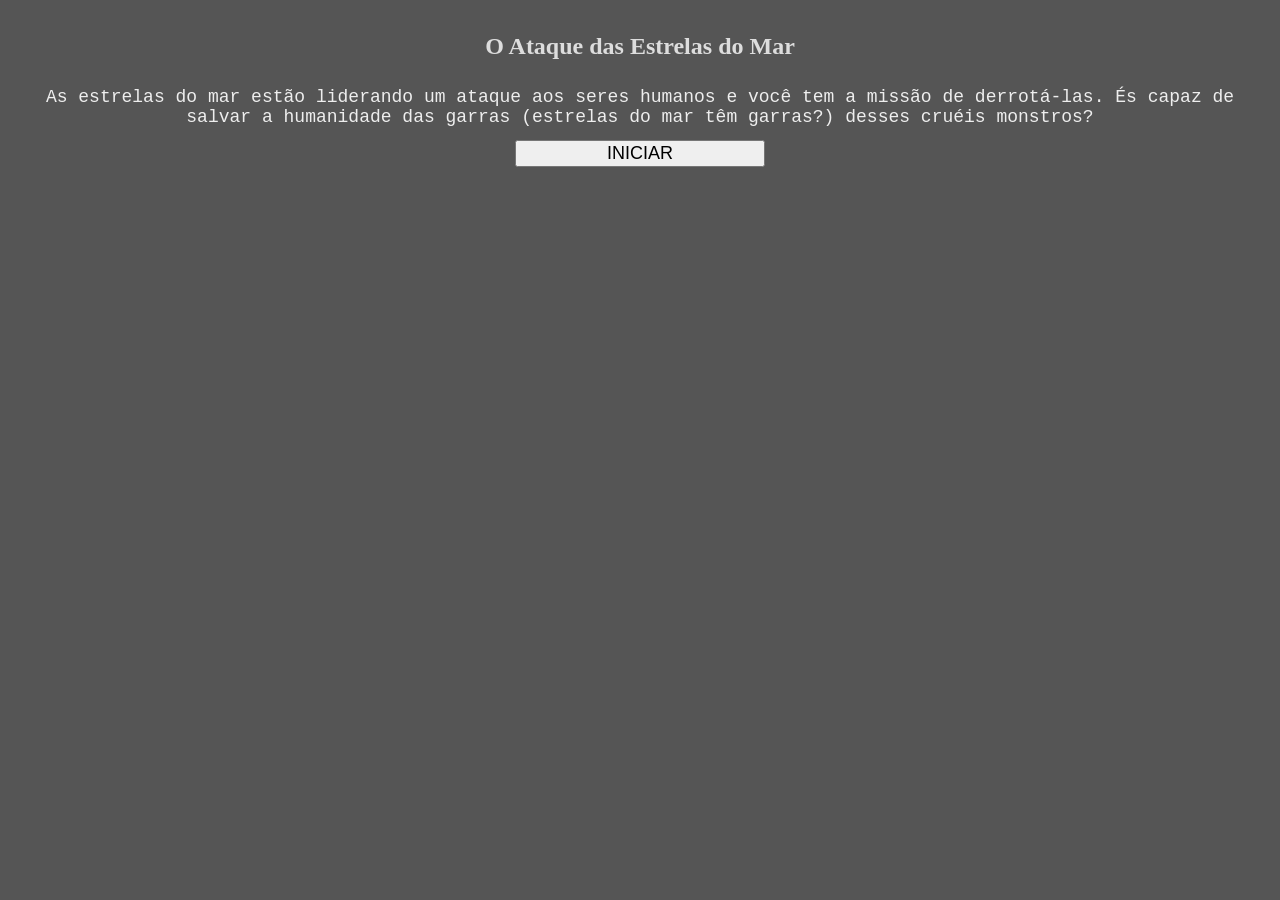
<file: index.html>
<!DOCTYPE html>
<html lang="">
  <head>
    <meta charset="utf-8">
    <title>O Ataque das Estrelas do Mar</title>
    <link rel="stylesheet" type="text/CSS" href="style.css">
  </head>
  <body class="corpo">
    <header>
      <h2 class="titulo">O Ataque das Estrelas do Mar</h2>
    </header>
    <main>
      <p class="paragrafo">As estrelas do mar estão liderando um ataque aos seres humanos e você tem a missão de derrotá-las. És capaz de salvar a humanidade das garras (estrelas do mar têm garras?) desses cruéis monstros?</p>
      <button class="botao" onclick="window.location.href='fase1.html'">INICIAR</button>
    </main>
    <footer></footer>

    <style>
      
    </style>
  </body>
</html>
</file>
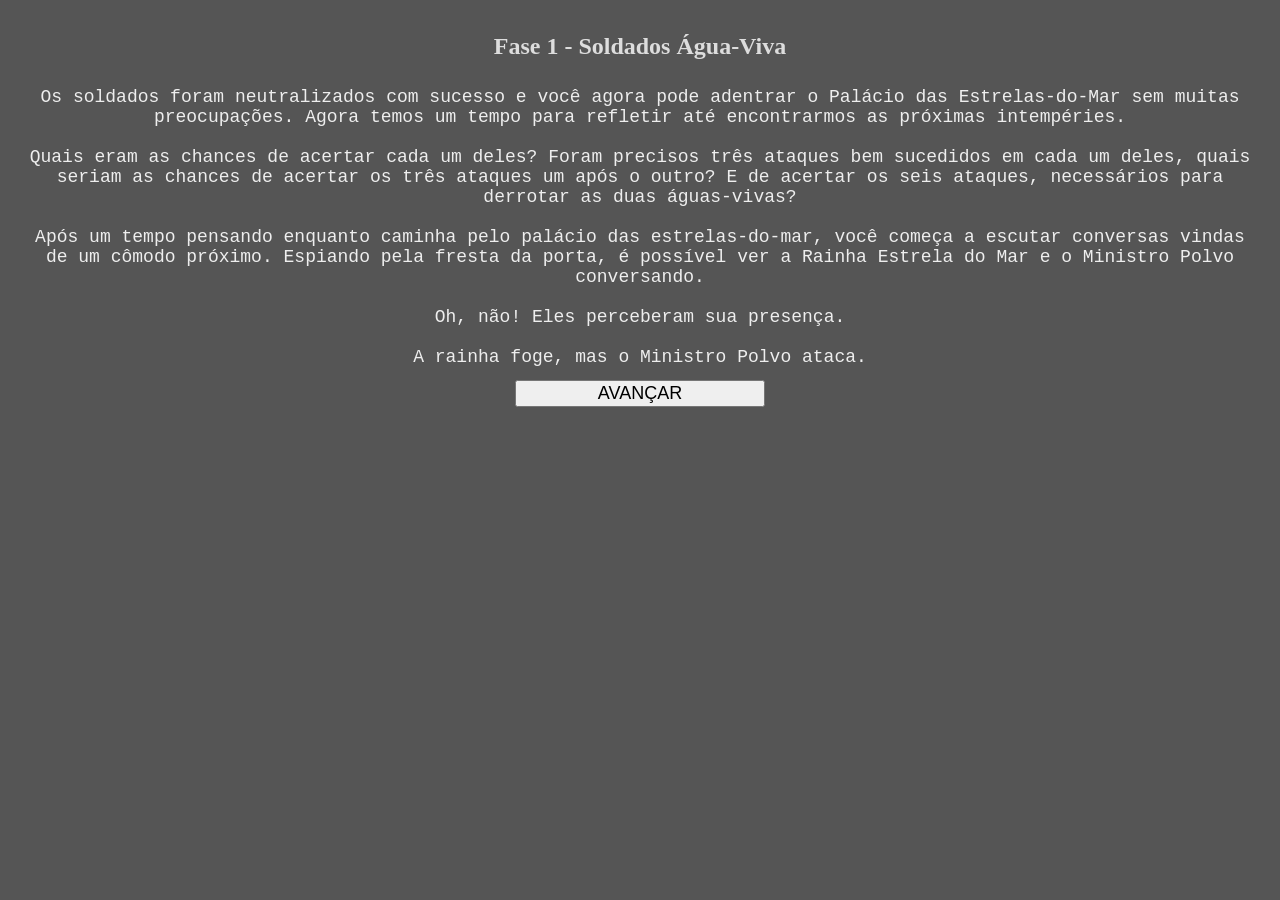
<file: fase1.1.html>
<!DOCTYPE html>
<html lang="">
  <head>
    <meta charset="utf-8">
    <title>Fase 1 - Soldados Água-Viva</title>
    <link rel="stylesheet" type="text/CSS" href="style.css">
  </head>
  <body class="corpo">
    <header>
      <h2 class="titulo">Fase 1 - Soldados Água-Viva</h2>
    </header>
    <main>
      <p class="paragrafo">Os soldados foram neutralizados com sucesso e você agora pode adentrar o Palácio das Estrelas-do-Mar sem muitas preocupações. Agora temos um tempo para refletir até encontrarmos as próximas intempéries.</p>
      <p class="paragrafo">Quais eram as chances de acertar cada um deles? Foram precisos três ataques bem sucedidos em cada um deles, quais seriam as chances de acertar os três ataques um após o outro? E de acertar os seis ataques, necessários para derrotar as duas águas-vivas?</p>
      <p class="paragrafo">Após um tempo pensando enquanto caminha pelo palácio das estrelas-do-mar, você começa a escutar conversas vindas de um cômodo próximo. Espiando pela fresta da porta, é possível ver a Rainha Estrela do Mar e o Ministro Polvo conversando.</p>
      <p class="paragrafo">Oh, não! Eles perceberam sua presença.</p>
      <p class="paragrafo">A rainha foge, mas o Ministro Polvo ataca.</p>

      <button class="botao" onclick="window.location.href='fase2.html'">AVANÇAR</button>
    </main>
    <footer></footer>

    <style>
      
    </style>
  </body>
</html>
</file>
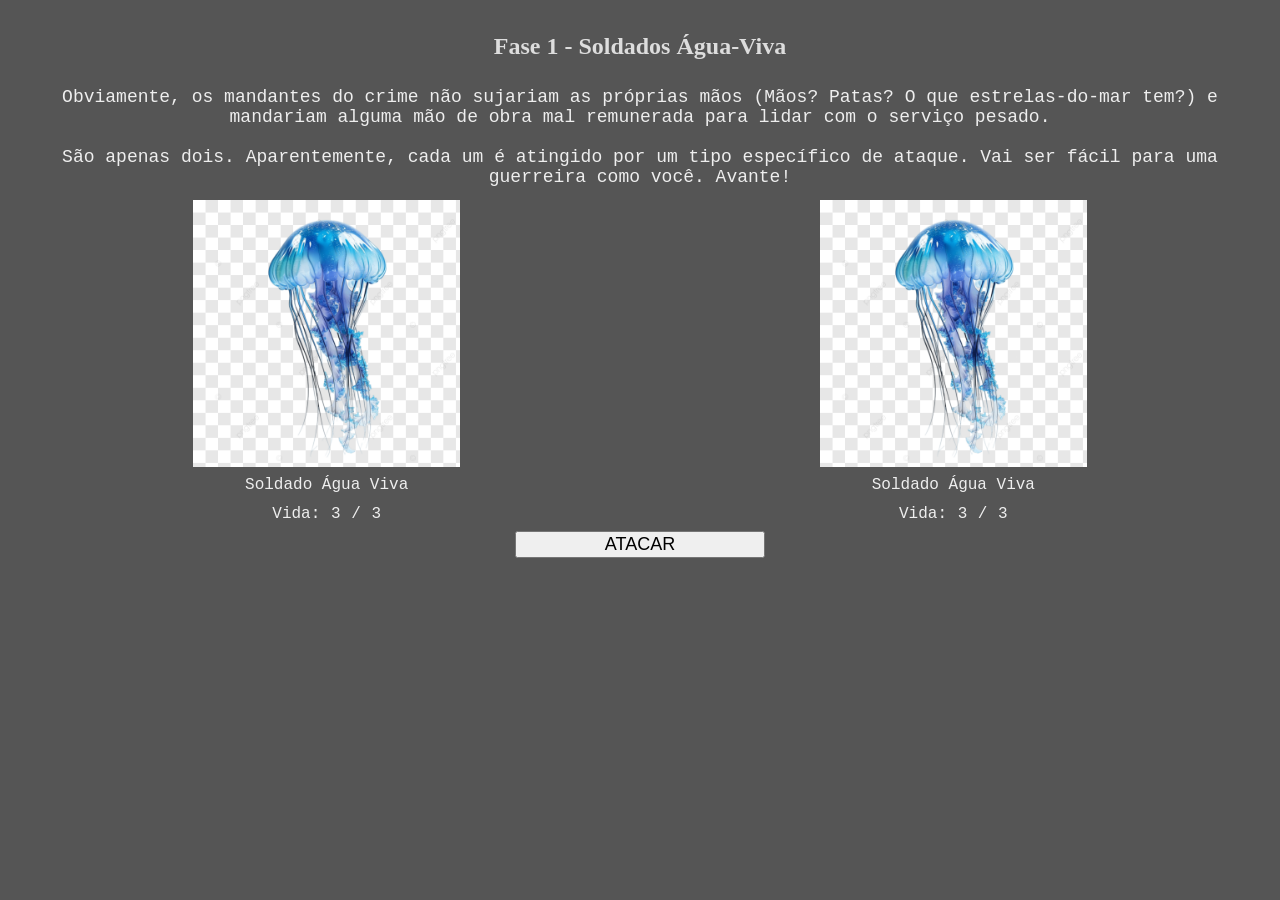
<file: fase1.html>
<!DOCTYPE html>
<html lang="">
  <head>
    <meta charset="utf-8">
    <title>Fase 1 - Soldados Água-Viva</title>
    <link rel="stylesheet" type="text/CSS" href="style.css">
  </head>
  <body class="corpo">
    <header>
      <h2 class="titulo">Fase 1 - Soldados Água-Viva</h2>
    </header>
    <main>
      <p class="paragrafo">Obviamente, os mandantes do crime não sujariam as próprias mãos (Mãos? Patas? O que estrelas-do-mar tem?) e mandariam alguma mão de obra mal remunerada para lidar com o serviço pesado.</p>
      <p class="paragrafo">São apenas dois. Aparentemente, cada um é atingido por um tipo específico de ataque. Vai ser fácil para uma guerreira como você. Avante!</p>

      <div class="jogo">
        <div class="inimigos">
          <div class="inimigo soldado1">
              <div class="inimigoFoto"><img class="inimigoFotoImg" src="soldadoAguaViva.png"></div>
              <div class="inimigoNome"><p class="legenda">Soldado Água Viva</p></div>
              <div class="inimigoVida soldado1vida"><p class="legenda">Vida: <p class="legenda vidaAtual"></p><p class="legenda">/</p><p class="legenda vidaTotal">3</p></p></div>
          </div>
          <div class="inimigo soldado2">
              <div class="inimigoFoto"><img class="inimigoFotoImg" src="soldadoAguaViva.png"></div>
              <div class="inimigoNome"><p class="legenda">Soldado Água Viva</p></div>
              <div class="inimigoVida soldado2vida"><p class="legenda">Vida: <p class="legenda vidaAtual"></p><p class="legenda">/</p><p class="legenda vidaTotal">3</p></p></div>
          </div>
        </div>
        <div class="ataque">
            <div class="ataqueBotao">
              <button class="botao">ATACAR</button>
            </div>
            <div class="ataqueResultado">
              <p class="paragrafo resultado1"></p>
              <p class="paragrafo resultado2"></p>
            </div>
        </div>
      </div>
    </main>
    <footer></footer>

    <script>
      // Inicializa as vidas dos soldados
      let vidaSoldado1 = 3;
      let vidaSoldado2 = 3;

      // Seleciona os elementos de vida e botão
      const vida1Elemento = document.querySelector('.soldado1 .vidaAtual');
      const vida2Elemento = document.querySelector('.soldado2 .vidaAtual');
      const resultadoElemento = document.querySelector('.resultado1');
      const resultadoElemento2 = document.querySelector('.resultado2');
      const botao = document.querySelector('.botao');

      // Exibe as vidas iniciais
      vida1Elemento.textContent = vidaSoldado1;
      vida2Elemento.textContent = vidaSoldado2;

      botao.addEventListener('click', () => {
        // Rola o dado (1d6)
        const dado = Math.floor(Math.random() * 6) + 1;
        resultadoElemento.textContent = `Você rolou um ${dado} !`;

        // Aplica o dano
        if (dado % 2 === 0) {
          vidaSoldado1 = Math.max(0, vidaSoldado1 - 1);
          vida1Elemento.textContent = vidaSoldado1;
          resultadoElemento2.textContent = 'Você acertou o primeiro soldado!';
        } else {
          vidaSoldado2 = Math.max(0, vidaSoldado2 - 1);
          vida2Elemento.textContent = vidaSoldado2;
          resultadoElemento2.textContent = 'Você acertou o segundo soldado!';
        }

        // Verifica se os dois estão com vida 0
        if (vidaSoldado1 === 0 && vidaSoldado2 === 0) {
          resultadoElemento2.textContent = "Os dois soldados foram derrotados!";
          setTimeout(() => {
            window.location.href = "fase1.1.html";
          }, 1500); // Espera 1,5s antes de mudar de página
        }
      });
    </script>
  </body>
</html>
</file>
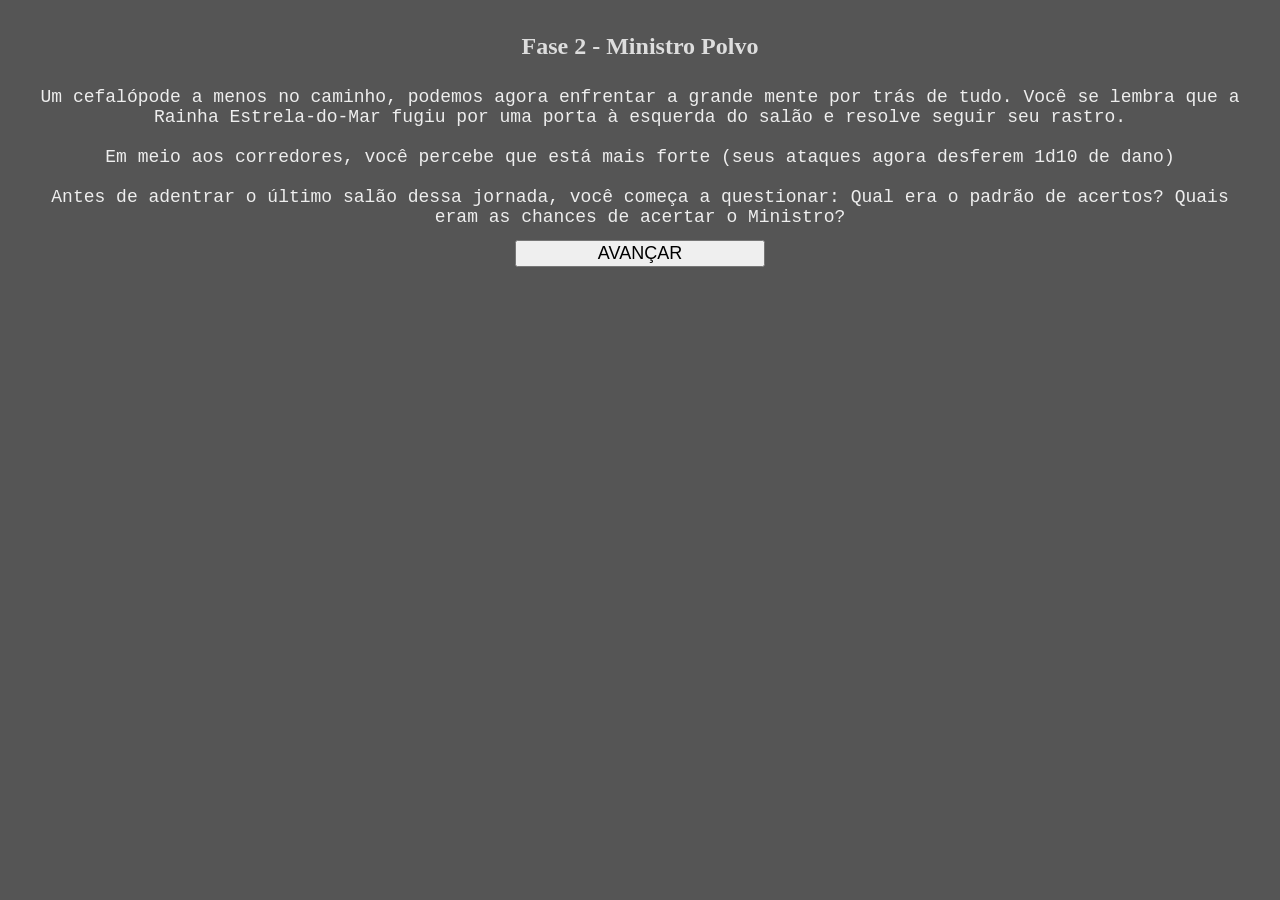
<file: fase2.1.html>
<!DOCTYPE html>
<html lang="">
  <head>
    <meta charset="utf-8">
    <title>Fase 2 - Ministro Polvo</title>
    <link rel="stylesheet" type="text/CSS" href="style.css">
  </head>
  <body class="corpo">
    <header>
      <h2 class="titulo">Fase 2 - Ministro Polvo</h2>
    </header>
    <main>
      <p class="paragrafo">Um cefalópode a menos no caminho, podemos agora enfrentar a grande mente por trás de tudo. Você se lembra que a Rainha Estrela-do-Mar fugiu por uma porta à esquerda do salão e resolve seguir seu rastro.</p>
      <p class="paragrafo">Em meio aos corredores, você percebe que está mais forte (seus ataques agora desferem 1d10 de dano)</p>
      <p class="paragrafo">Antes de adentrar o último salão dessa jornada, você começa a questionar: Qual era o padrão de acertos? Quais eram as chances de acertar o Ministro?</p>

      <button class="botao" onclick="window.location.href='fase3.html'">AVANÇAR</button>
    </main>
    <footer></footer>

    <style>
      
    </style>
  </body>
</html>
</file>
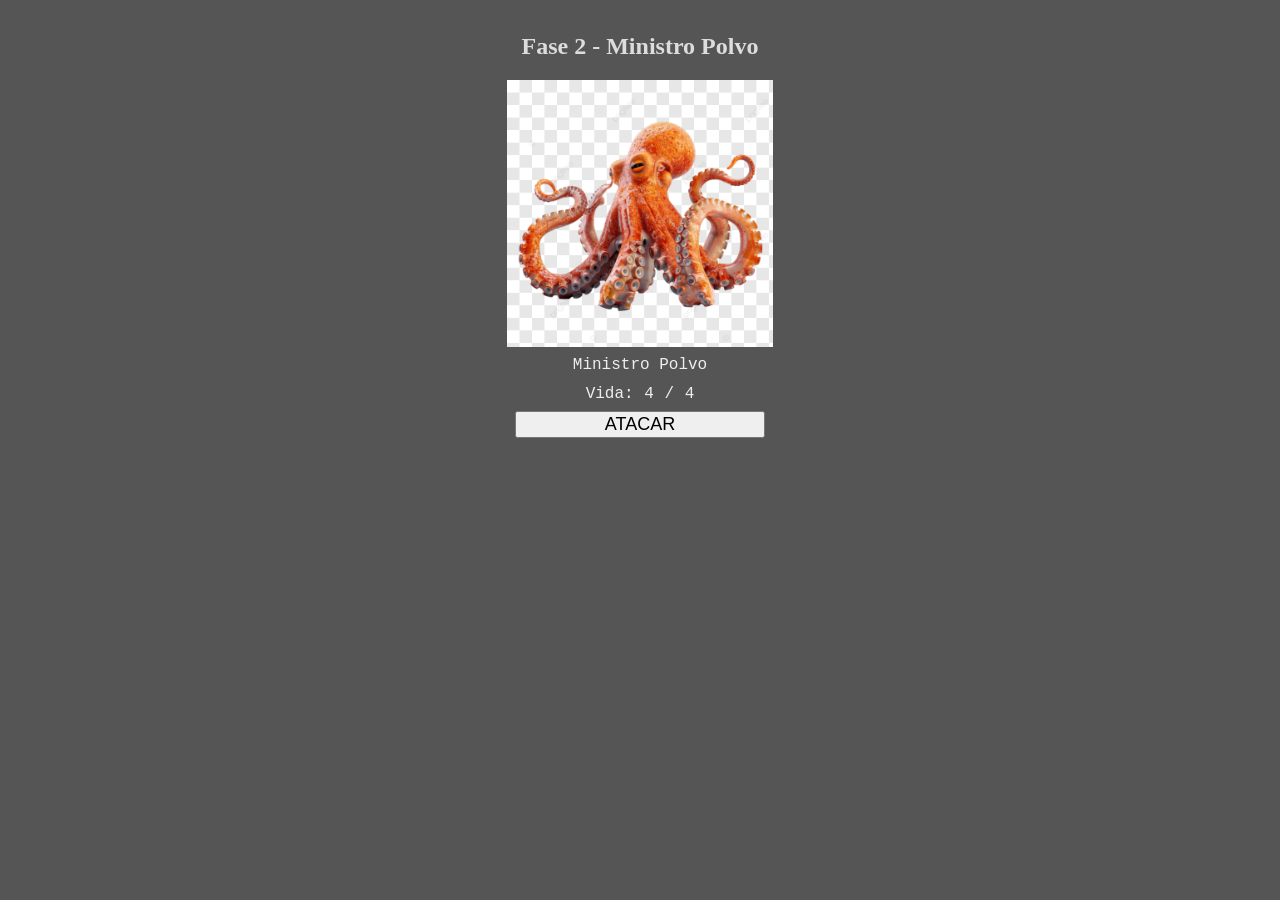
<file: fase2.html>
<!DOCTYPE html>
<html lang="">
  <head>
    <meta charset="utf-8">
    <title>Fase 2 - Ministro Polvo</title>
    <link rel="stylesheet" type="text/CSS" href="style.css">
  </head>
  <body class="corpo">
    <header>
      <h2 class="titulo">Fase 2 - Ministro Polvo</h2>
    </header>
    <main>
      <div class="jogo">
        <div class="inimigo ministro">
            <div class="inimigoFoto"><img class="inimigoFotoImg" src="ministroPolvo.png"></div>
            <div class="inimigoNome"><p class="legenda">Ministro Polvo</p></div>
            <div class="inimigoVida ministroVida"><p class="legenda">Vida: <p class="legenda vidaAtual"></p><p class="legenda">/</p><p class="legenda vidaTotal">4</p></p></div>
        </div>
        <div class="ataque">
            <div class="ataqueBotao">
                <button class="botao">ATACAR</button>
            </div>
            <div class="ataqueResultado">
              <p class="paragrafo resultado"></p>
              <p class="paragrafo resultado2"></p>
            </div>
        </div>
      </div>
    </main>
    <footer></footer>

    <script>
      // Inicializa as vidas do ministro
      let vidaMinistro = 4;

      // Seleciona os elementos de vida e botão
      const vida1Elemento = document.querySelector('.ministro .vidaAtual');
      const resultadoElemento = document.querySelector('.resultado');
      const resultadoElemento2 = document.querySelector('.resultado2');
      const botao = document.querySelector('.botao');

      // Exibe as vidas iniciais
      vida1Elemento.textContent = vidaMinistro;

      botao.addEventListener('click', () => {
        // Rola o dado (1d6)
        const dado = Math.floor(Math.random() * 6) + 1;
        resultadoElemento.textContent = `Você rolou um ${dado}!`;

        // Aplica o dano
        if (dado == 2 || dado == 3 || dado == 5) {
          vidaMinistro = Math.max(0, vidaMinistro - 1);
          vida1Elemento.textContent = vidaMinistro;
          resultadoElemento2.innerHTML = 'Você acertou o ataque';
        } 
        else {
          resultadoElemento2.innerHTML = 'Você errou o ataque';
        }

        // Verifica se os dois estão com vida 0
        if (vidaMinistro === 0) {
          resultadoElemento2.textContent = "O Ministro foi derrotado!";
          setTimeout(() => {
            window.location.href = "fase2.1.html";
          }, 1500); // Espera 1,5s antes de mudar de página
        }
      });
    </script>
  </body>
</html>
</file>
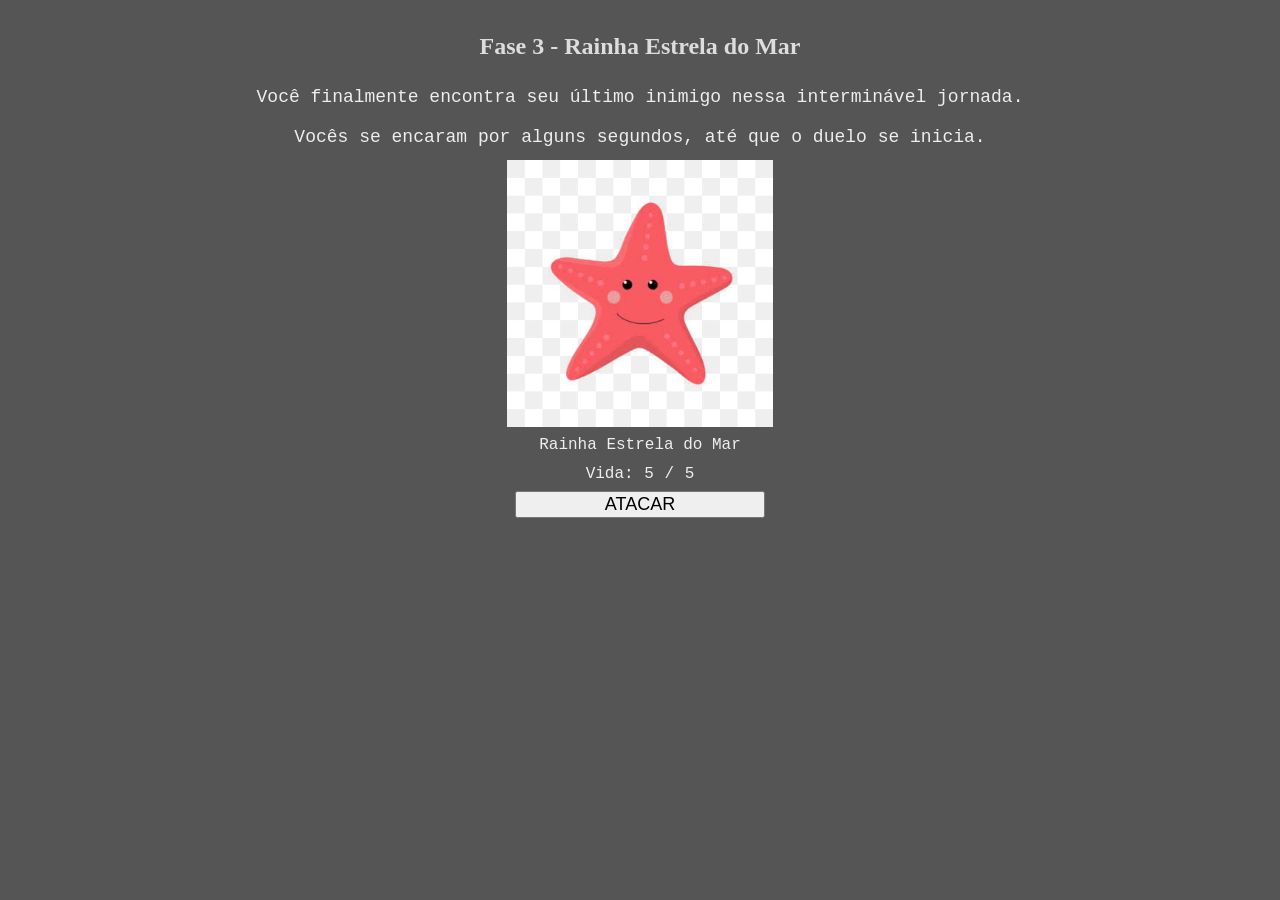
<file: fase3.html>
<!DOCTYPE html>
<html lang="">
  <head>
    <meta charset="utf-8">
    <title>Fase 3 - Rainha Estrela do Mar</title>
    <link rel="stylesheet" type="text/CSS" href="style.css">
  </head>
  <body class="corpo">
    <header>
      <h2 class="titulo">Fase 3 - Rainha Estrela do Mar</h2>
    </header>
    <main>
      <p class="paragrafo">Você finalmente encontra seu último inimigo nessa interminável jornada.</p>
      <p class="paragrafo">Vocês se encaram por alguns segundos, até que o duelo se inicia.</p>

      <div class="jogo">
        <div class="inimigo rainha">
            <div class="inimigoFoto"><img class="inimigoFotoImg" src="rainhaEstrelaDoMar.jpg"></div>
            <div class="inimigoNome"><p class="legenda">Rainha Estrela do Mar</p></div>
            <div class="inimigoVida rainhaVida"><p class="legenda">Vida: <p class="legenda vidaAtual"></p><p class="legenda">/</p><p class="legenda vidaTotal">5</p></p></div>
        </div>
        <div class="ataque">
            <div class="ataqueBotao">
                <button class="botao">ATACAR</button>
            </div>
            <div class="ataqueResultado">
              <p class="paragrafo resultado"></p>
              <p class="paragrafo resultado2"></p>
            </div>
        </div>
      </div>
    </main>
    <footer></footer>

    <script>
      // Inicializa as vidas do ministro
      let vidaRainha = 5;

      // Seleciona os elementos de vida e botão
      const vida1Elemento = document.querySelector('.rainha .vidaAtual');
      const resultadoElemento = document.querySelector('.resultado');
      const resultadoElemento2 = document.querySelector('.resultado2');
      const botao = document.querySelector('.botao');

      // Exibe as vidas iniciais
      vida1Elemento.textContent = vidaRainha;

      botao.addEventListener('click', () => {
        // Rola o dado (1d10)
        const dado = Math.floor(Math.random() * 10) + 1;
        resultadoElemento.textContent = `Você rolou um ${dado} !`;

        // Aplica o dano
        if (dado > 6) {
          vidaRainha = Math.max(0, vidaRainha - 1);
          vida1Elemento.textContent = vidaRainha;
          resultadoElemento2.innerHTML = 'Você acertou o ataque';
        } 
        else {
          resultadoElemento2.innerHTML = 'Você errou o ataque';
        }

        // Verifica se os dois estão com vida 0
        if (vidaRainha === 0) {
          resultadoElemento2.textContent = "A Rainha foi derrotada!";
          setTimeout(() => {
            window.location.href = "final.html";
          }, 1500); // Espera 1,5s antes de mudar de página
        }
      });
    </script>
  </body>
</html>
</file>
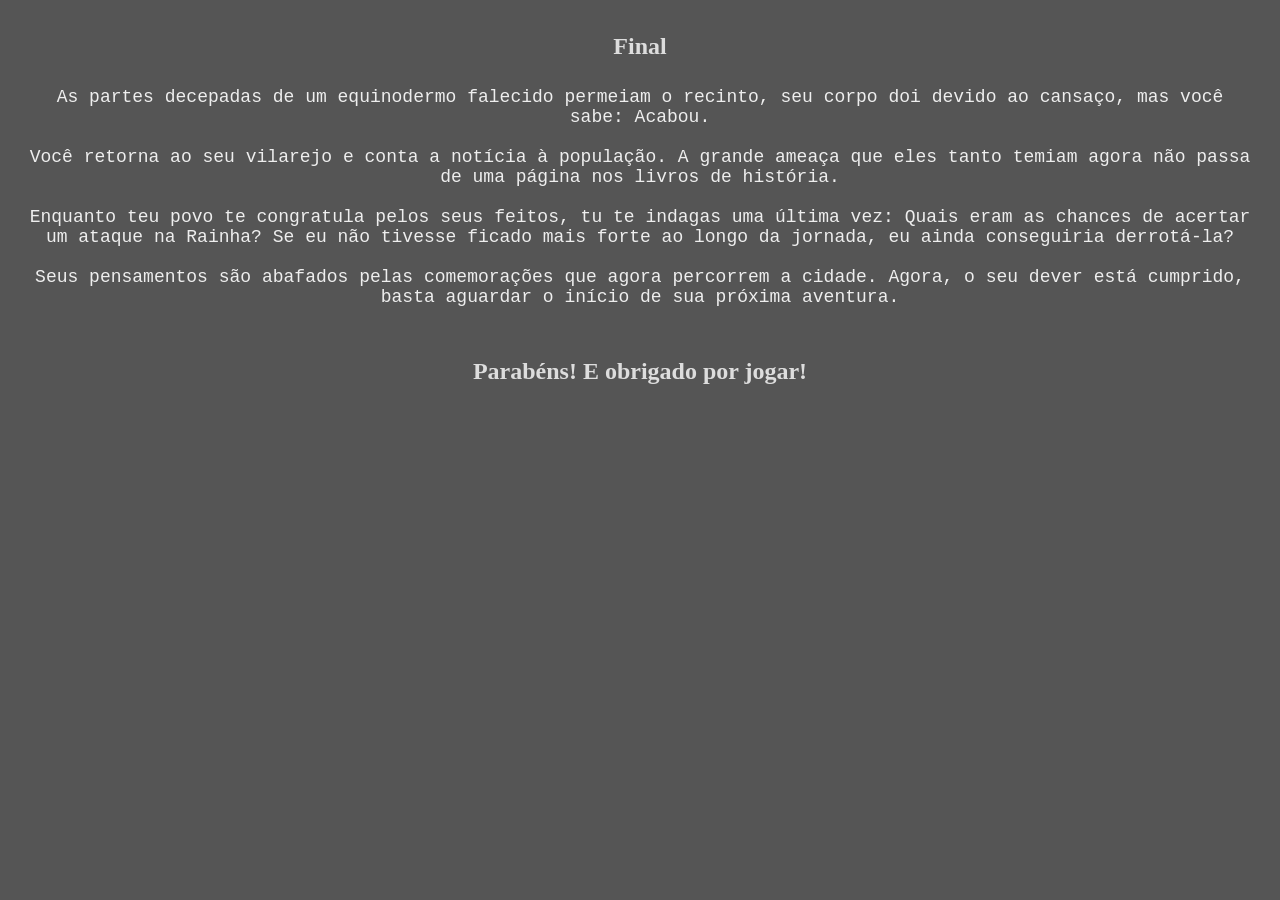
<file: final.html>
<!DOCTYPE html>
<html lang="">
  <head>
    <meta charset="utf-8">
    <title>Final</title>
    <link rel="stylesheet" type="text/CSS" href="style.css">
  </head>
  <body class="corpo">
    <header>
      <h2 class="titulo">Final</h2>
    </header>
    <main>
      <p class="paragrafo">As partes decepadas de um equinodermo falecido permeiam o recinto, seu corpo doi devido ao cansaço, mas você sabe: Acabou.</p>
      <p class="paragrafo">Você retorna ao seu vilarejo e conta a notícia à população. A grande ameaça que eles tanto temiam agora não passa de uma página nos livros de história.</p>
      <p class="paragrafo">Enquanto teu povo te congratula pelos seus feitos, tu te indagas uma última vez: Quais eram as chances de acertar um ataque na Rainha? Se eu não tivesse ficado mais forte ao longo da jornada, eu ainda conseguiria derrotá-la?</p>
      <p class="paragrafo">Seus pensamentos são abafados pelas comemorações que agora percorrem a cidade. Agora, o seu dever está cumprido, basta aguardar o início de sua próxima aventura.</p>
      <br>
      <h2 class="titulo">Parabéns! E obrigado por jogar!</h2>
    </main>
    <footer></footer>

    <style>
      
    </style>
  </body>
</html>
</file>
<file: style.css>
.corpo {
    background-color: #555;
    text-align: center;
    margin: 5pt;
    padding: 5pt;
}

.titulo {
    color: #ddd;
}

.paragrafo {
    font-family: 'Courier New', Courier, monospace;
    font-size: large;
    color: #eee;
    margin: 5pt;
    padding: 5pt;
}

.legenda {
    font-family: 'Courier New', Courier, monospace;
    font-size: medium;
    color: #eee;
    margin: 2pt;
    padding: 2pt;
}

.botao {
    width: 20%;
    font-size: large;
}

.inimigos {
    display: flex;
    flex-direction: row;
    justify-content: space-around;
}

.inimigo {
    display: flex;
    flex-direction: column;
    align-items: center;
}

.inimigoFotoImg {
    width: 200pt;
}

.inimigoVida {
    display: flex;
    flex-direction: row;
}
</file>
